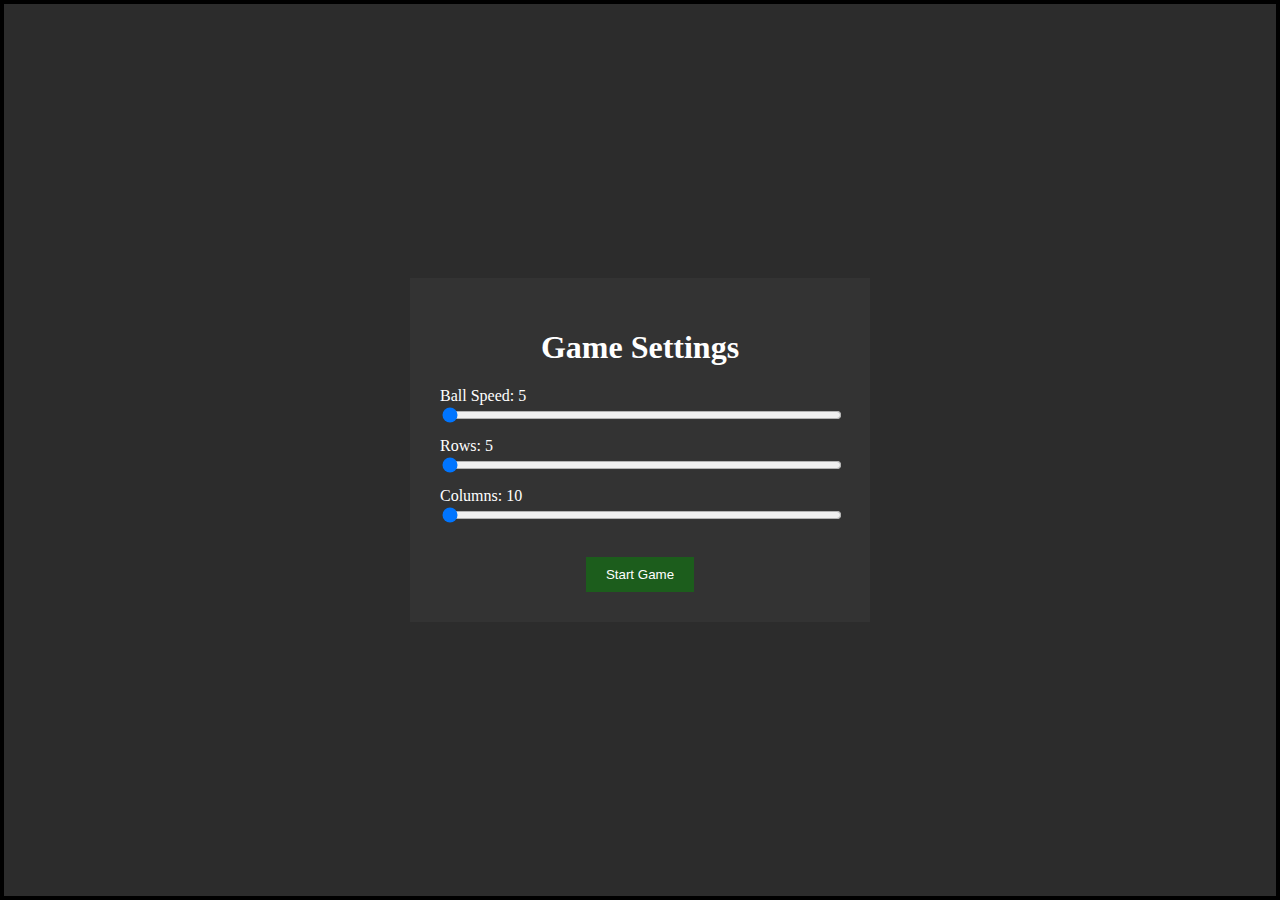
<file: index.html>
<!DOCTYPE html>
<html lang="en">
<head>
    <meta charset="UTF-8">
    <meta http-equiv="X-UA-Compatible" content="IE=edge">
    <meta name="viewport" content="width=device-width, start-scale=1.0">
    <title>Breakout</title>
    <link rel="stylesheet" href="style.css">
</head>
<body>
    <canvas id="gameBreakout"></canvas>
    <img id="brickImage" src="images/brick.png" style="display: none;">

    <!-- Početni prozor za postavke -->
    <div id="startScreen" class="overlay" style="display: flex;">
        <div class="modal">
            <h1>Game Settings</h1>
            <div>
                <label for="startSpeedSlider">Ball Speed: <span id="startSpeedValue">5</span></label>
                <input type="range" id="startSpeedSlider" min="5" max="15" value="5" step="1">
            </div>
            <div>
                <label for="startRowSlider">Rows: <span id="startRowValue">5</span></label>
                <input type="range" id="startRowSlider" min="5" max="10" value="5" step="1">
            </div>
            <div>
                <label for="startColSlider">Columns: <span id="startColValue">10</span></label>
                <input type="range" id="startColSlider" min="10" max="25" value="10" step="1">
            </div>
            <button id="startButton">Start Game</button>
        </div>
    </div>
    <!-- Prozor za postavke kada je gotova igra-->
    <div id="gameOverScreen" class="overlay">
        <div class="modal">
            <h1 id="gameMessage">GAME OVER</h1>
            <p id="scoreDisplay">Your Score: 0</p>
            <p id="highScoreDisplay">High Score: 0</p>
            <div>
                <label for="speedSlider">Ball Speed: <span id="speedValue">5</span></label>
                <input type="range" id="speedSlider" min="5" max="15" value="5" step="1">
            </div>
            <div>
                <label for="rowSlider">Rows: <span id="rowValue">5</span></label>
                <input type="range" id="rowSlider" min="5" max="10" value="5" step="1">
            </div>
            <div>
                <label for="colSlider">Columns: <span id="colValue">10</span></label>
                <input type="range" id="colSlider" min="10" max="25" value="10" step="1">
            </div>
            <button id="restartButton">Play Again</button>
        </div>
    </div>

    <script src="game.js"></script>
</body>
</html>
</file>
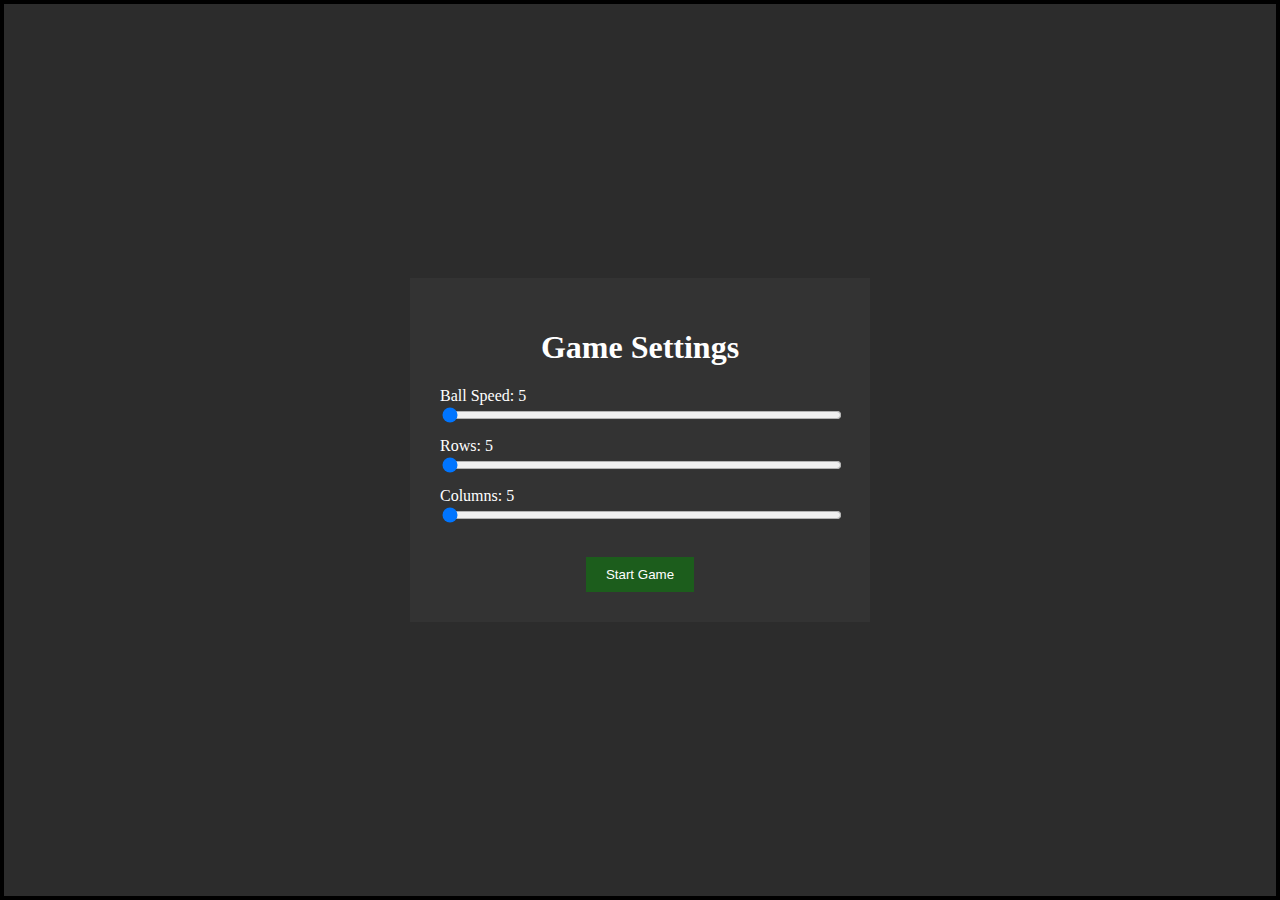
<file: intex.html>
<!DOCTYPE html>
<html lang="en">
<head>
    <meta charset="UTF-8">
    <meta http-equiv="X-UA-Compatible" content="IE=edge">
    <meta name="viewport" content="width=device-width, start-scale=1.0">
    <title>Breakout</title>
    <link rel="stylesheet" href="style.css">
</head>
<body>
    <canvas id="gameBreakout"></canvas>
    <img id="brickImage" src="images/brick.png" style="display: none;">

    <!-- Početni prozor za postavke -->
    <div id="startScreen" class="overlay" style="display: flex;">
        <div class="modal">
            <h1>Game Settings</h1>
            <div>
                <label for="startSpeedSlider">Ball Speed: <span id="startSpeedValue">5</span></label>
                <input type="range" id="startSpeedSlider" min="5" max="15" value="5" step="1">
            </div>
            <div>
                <label for="startRowSlider">Rows: <span id="startRowValue">5</span></label>
                <input type="range" id="startRowSlider" min="5" max="10" value="5" step="1">
            </div>
            <div>
                <label for="startColSlider">Columns: <span id="startColValue">5</span></label>
                <input type="range" id="startColSlider" min="10" max="25" value="10" step="1">
            </div>
            <button id="startButton">Start Game</button>
        </div>
    </div>
    <!-- Prozor za postavke kada je gotova igra-->
    <div id="gameOverScreen" class="overlay">
        <div class="modal">
            <h1 id="gameMessage">GAME OVER</h1>
            <p id="scoreDisplay">Your Score: 0</p>
            <p id="highScoreDisplay">High Score: 0</p>
            <div>
                <label for="speedSlider">Ball Speed: <span id="speedValue">5</span></label>
                <input type="range" id="speedSlider" min="5" max="15" value="5" step="1">
            </div>
            <div>
                <label for="rowSlider">Rows: <span id="rowValue">5</span></label>
                <input type="range" id="rowSlider" min="5" max="10" value="5" step="1">
            </div>
            <div>
                <label for="colSlider">Columns: <span id="colValue">5</span></label>
                <input type="range" id="colSlider" min="10" max="25" value="10" step="1">
            </div>
            <button id="restartButton">Play Again</button>
        </div>
    </div>

    <script src="game.js"></script>
</body>
</html>
</file>
<file: style.css>
body {
    margin: 0;
    overflow: hidden;
    display: flex;
    justify-content: center;
    align-items: center;
    height: 100vh;
    background-color: #dcdcdc;
}

#gameBreakout {
    border: 4px solid #000000;
    display: block;
}

.overlay {
    display: none;
    position: fixed;
    top: 0;
    left: 0;
    width: 100%;
    height: 100%;
    background: rgba(0, 0, 0, 0.8);
    justify-content: center;
    align-items: center;
    color: #fff;
}

.modal {
    background: #333;
    padding: 30px;
    width: 400px;
    border-radius: 0;
    text-align: center;
}

button {
    padding: 10px 20px;
    margin-top: 20px;
    background-color: rgb(28, 93, 28);
    border: none;
    color: #fff;
    cursor: pointer;
}

.modal div {
    margin: 10px 0;
    text-align: left;
}

input[type="range"] {
    width: 100%;
}
</file>
